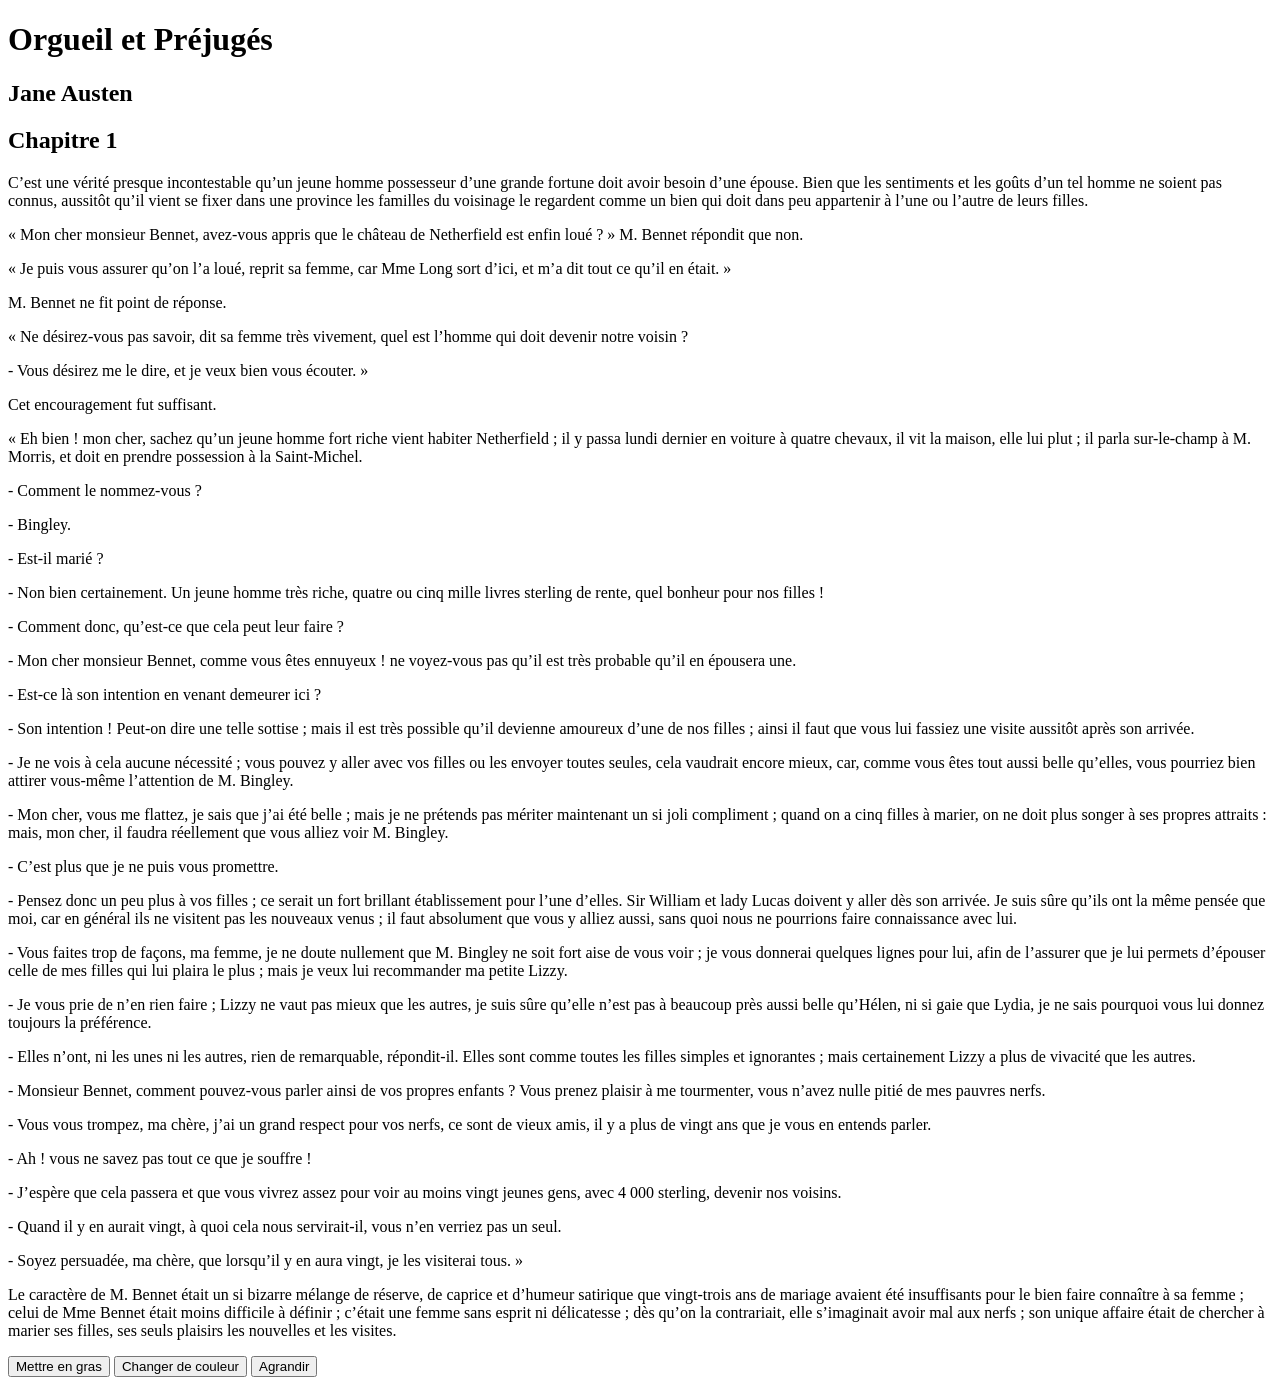
<file: Exercice-2/index.html>
<!DOCTYPE html>
<html lang="fr" dir="ltr">
<head>
  <meta charset="utf-8" />
  <title>Exercice 2</title>
</head>
<body>
  <h1>Orgueil et Préjugés</h1>
  <h2>Jane Austen</h2>
  <h2>Chapitre 1</h2>
  <div>
    <p>C’est une vérité presque incontestable qu’un jeune homme possesseur d’une grande fortune doit avoir besoin d’une épouse. Bien que les sentiments et les goûts d’un tel homme ne soient pas connus, aussitôt qu’il vient se fixer dans une province les familles du voisinage le regardent comme un bien qui doit dans peu appartenir à l’une ou l’autre de leurs filles.</p>
    <p>« Mon cher monsieur Bennet, avez-vous appris que le château de Netherfield est enfin loué ? » M. Bennet répondit que non.</p>
    <p>« Je puis vous assurer qu’on l’a loué, reprit sa femme, car Mme Long sort d’ici, et m’a dit tout ce qu’il en était. »</p>
    <p>M. Bennet ne fit point de réponse.</p>
    <p>« Ne désirez-vous pas savoir, dit sa femme très vivement, quel est l’homme qui doit devenir notre voisin ?</p>
    <p>- Vous désirez me le dire, et je veux bien vous écouter. »</p>
    <p>Cet encouragement fut suffisant.</p>
    <p>« Eh bien ! mon cher, sachez qu’un jeune homme fort riche vient habiter Netherfield ; il y passa lundi dernier en voiture à quatre chevaux, il vit la maison, elle lui plut ; il parla sur-le-champ à M. Morris, et doit en prendre possession à la Saint-Michel.</p>
    <p>- Comment le nommez-vous ?</p>
    <p>- Bingley.</p>
    <p>- Est-il marié ?</p>
    <p>- Non bien certainement. Un jeune homme très riche, quatre ou cinq mille livres sterling de rente, quel bonheur pour nos filles !</p>
    <p>- Comment donc, qu’est-ce que cela peut leur faire ?</p>
    <p>- Mon cher monsieur Bennet, comme vous êtes ennuyeux ! ne voyez-vous pas qu’il est très probable qu’il en épousera une.</p>
    <p>- Est-ce là son intention en venant demeurer ici ?</p>
    <p>- Son intention ! Peut-on dire une telle sottise ; mais il est très possible qu’il devienne amoureux d’une de nos filles ; ainsi il faut que vous lui fassiez une visite aussitôt après son arrivée.</p>
    <p>- Je ne vois à cela aucune nécessité ; vous pouvez y aller avec vos filles ou les envoyer toutes seules, cela vaudrait encore mieux, car, comme vous êtes tout aussi belle qu’elles, vous pourriez bien attirer vous-même l’attention de M. Bingley.</p>
    <p>- Mon cher, vous me flattez, je sais que j’ai été belle ; mais je ne prétends pas mériter maintenant un si joli compliment ; quand on a cinq filles à marier, on ne doit plus songer à ses propres attraits : mais, mon cher, il faudra réellement que vous alliez voir M. Bingley.</p>
    <p>- C’est plus que je ne puis vous promettre.</p>
    <p>- Pensez donc un peu plus à vos filles ; ce serait un fort brillant établissement pour l’une d’elles. Sir William et lady Lucas doivent y aller dès son arrivée. Je suis sûre qu’ils ont la même pensée que moi, car en général ils ne visitent pas les nouveaux venus ; il faut absolument que vous y alliez aussi, sans quoi nous ne pourrions faire connaissance avec lui.</p>
    <p>- Vous faites trop de façons, ma femme, je ne doute nullement que M. Bingley ne soit fort aise de vous voir ; je vous donnerai quelques lignes pour lui, afin de l’assurer que je lui permets d’épouser celle de mes filles qui lui plaira le plus ; mais je veux lui recommander ma petite Lizzy.</p>
    <p>- Je vous prie de n’en rien faire ; Lizzy ne vaut pas mieux que les autres, je suis sûre qu’elle n’est pas à beaucoup près aussi belle qu’Hélen, ni si gaie que Lydia, je ne sais pourquoi vous lui donnez toujours la préférence.</p>
    <p>- Elles n’ont, ni les unes ni les autres, rien de remarquable, répondit-il. Elles sont comme toutes les filles simples et ignorantes ; mais certainement Lizzy a plus de vivacité que les autres.</p>
    <p>- Monsieur Bennet, comment pouvez-vous parler ainsi de vos propres enfants ? Vous prenez plaisir à me tourmenter, vous n’avez nulle pitié de mes pauvres nerfs.</p>
    <p>- Vous vous trompez, ma chère, j’ai un grand respect pour vos nerfs, ce sont de vieux amis, il y a plus de vingt ans que je vous en entends parler.</p>
    <p>- Ah ! vous ne savez pas tout ce que je souffre !</p>
    <p>- J’espère que cela passera et que vous vivrez assez pour voir au moins vingt jeunes gens, avec 4 000 sterling, devenir nos voisins.</p>
    <p>- Quand il y en aurait vingt, à quoi cela nous servirait-il, vous n’en verriez pas un seul.</p>
    <p>- Soyez persuadée, ma chère, que lorsqu’il y en aura vingt, je les visiterai tous. »</p>
    <p>Le caractère de M. Bennet était un si bizarre mélange de réserve, de caprice et d’humeur satirique que vingt-trois ans de mariage avaient été insuffisants pour le bien faire connaître à sa femme ; celui de Mme Bennet était moins difficile à définir ; c’était une femme sans esprit ni délicatesse ; dès qu’on la contrariait, elle s’imaginait avoir mal aux nerfs ; son unique affaire était de chercher à marier ses filles, ses seuls plaisirs les nouvelles et les visites.</p>
  </div>
  <button>Mettre en gras</button>
  <button>Changer de couleur</button>
  <button>Agrandir</button>
</body>
</html>
</file>
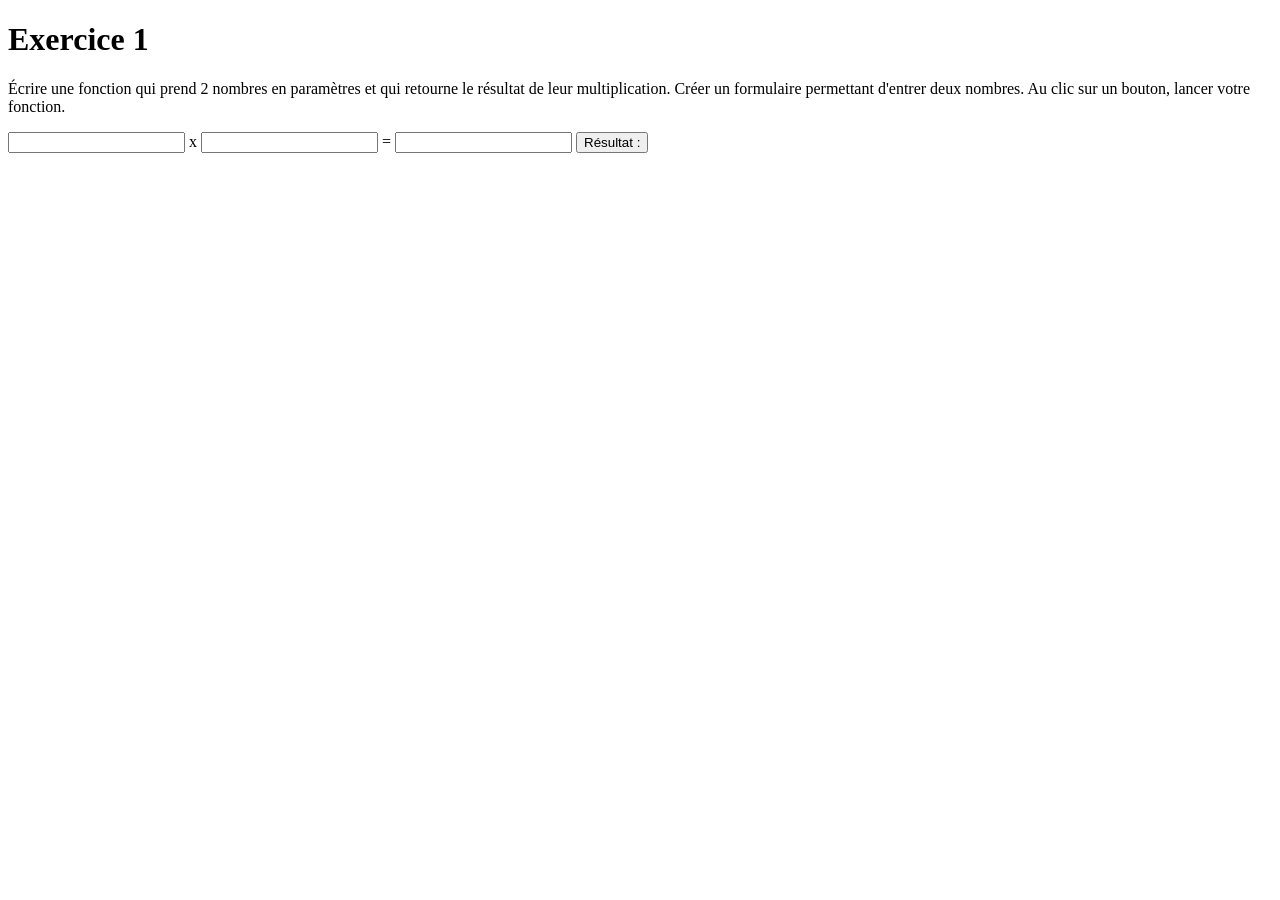
<file: Exo1/index.html>
<!DOCTYPE html>
<html lang="fr">

<head>
    <meta charset="UTF-8">
    <meta name="viewport" content="width=device-width, initial-scale=1.0">
    <title>Partie 7 Exercice 1</title>
</head>

<body>
    <h1>Exercice 1</h1>
    <p>Écrire une fonction qui prend 2 nombres en paramètres et qui retourne le résultat de leur multiplication.

        Créer un formulaire permettant d'entrer deux nombres. Au clic sur un bouton, lancer votre fonction.</p>
    <div>
        <form action="">
            <input type="number" id="firstNumber"> x
            <input type="number" id="secondNumber"> =
            <input type="number" id="answer" readonly="readonly">
            <button id="myButton" type="button">Résultat :</button>
        </form>
    </div>
    <script>
        let firstNumber = document.getElementById("firstNumber");
        let secondNumber = document.getElementById("secondNumber");
        let answer = document.getElementById("answer");
        let button = document.getElementById("myButton");

        function numMultiplication(){
            answer.value = (firstNumber.value * secondNumber.value).toString();
        }

        button.addEventListener("click" , numMultiplication);
    </script>
</body>

</html>
</file>
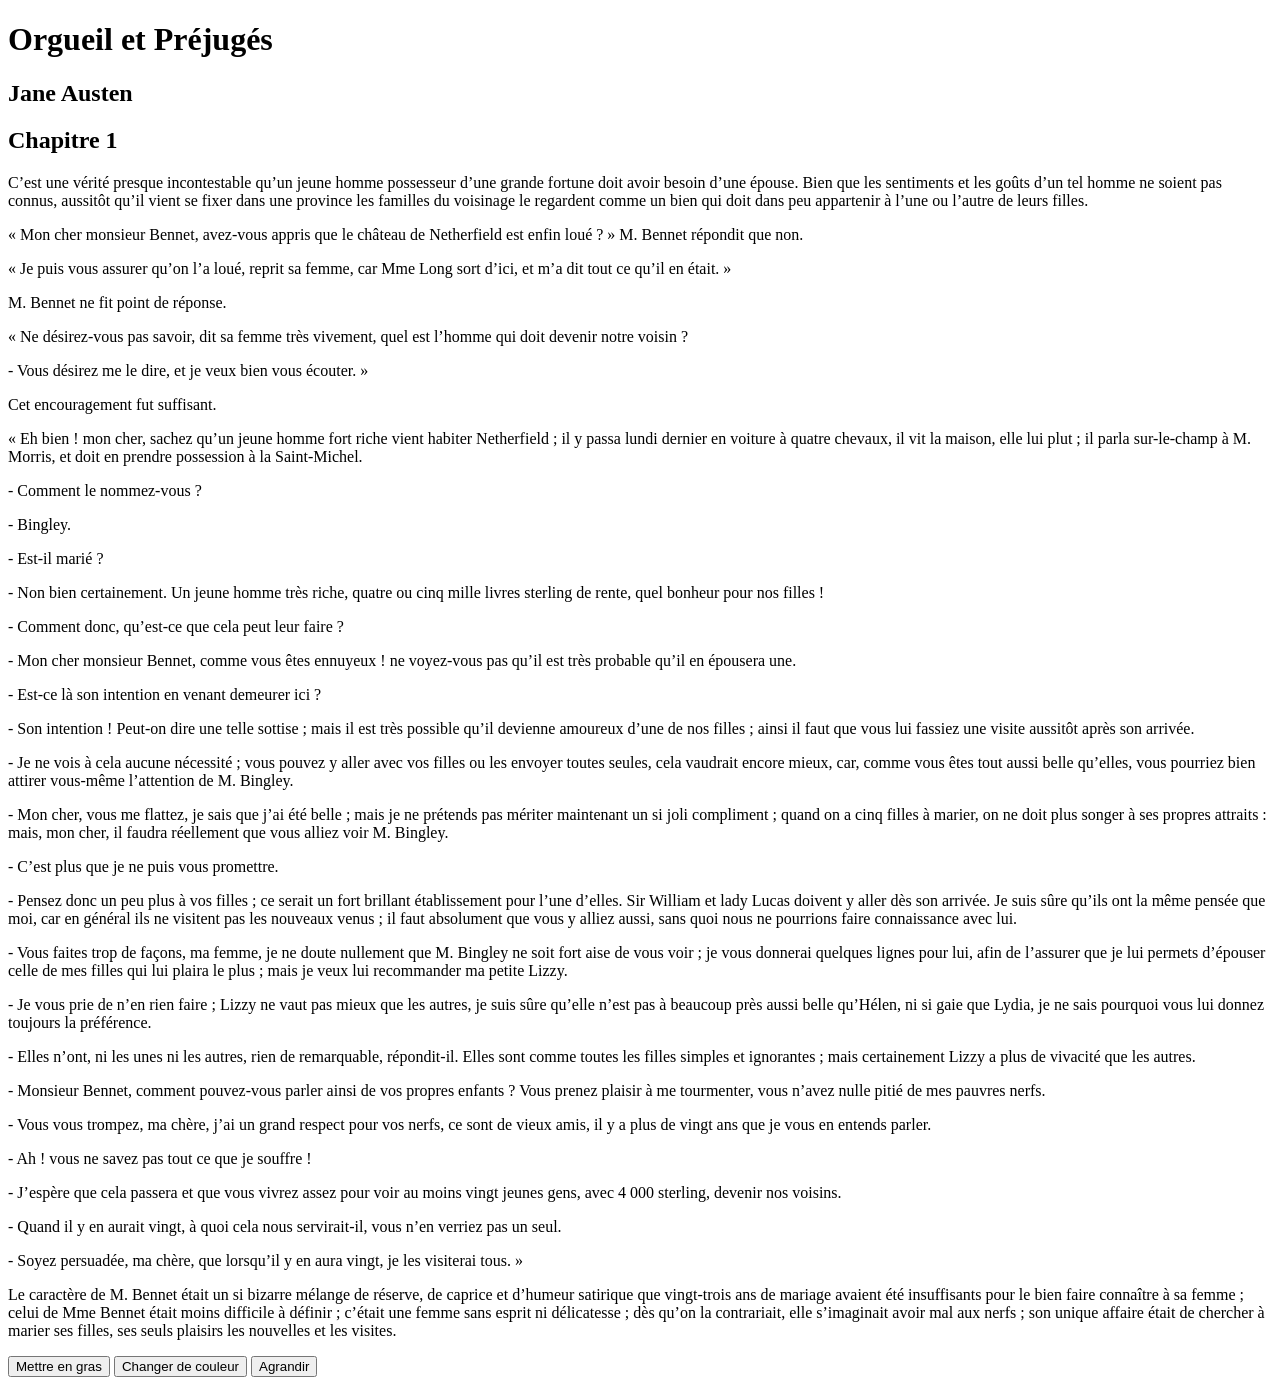
<file: Exo2/index.html>
<!DOCTYPE html>
<html lang="fr" dir="ltr">
<head>
  <meta charset="utf-8" />
  <title>Exercice 2</title>
</head>
<body>
  <h1>Orgueil et Préjugés</h1>
  <h2>Jane Austen</h2>
  <h2>Chapitre 1</h2>
  <div id="textToChange">
    <p>C’est une vérité presque incontestable qu’un jeune homme possesseur d’une grande fortune doit avoir besoin d’une épouse. Bien que les sentiments et les goûts d’un tel homme ne soient pas connus, aussitôt qu’il vient se fixer dans une province les familles du voisinage le regardent comme un bien qui doit dans peu appartenir à l’une ou l’autre de leurs filles.</p>
    <p>« Mon cher monsieur Bennet, avez-vous appris que le château de Netherfield est enfin loué ? » M. Bennet répondit que non.</p>
    <p>« Je puis vous assurer qu’on l’a loué, reprit sa femme, car Mme Long sort d’ici, et m’a dit tout ce qu’il en était. »</p>
    <p>M. Bennet ne fit point de réponse.</p>
    <p>« Ne désirez-vous pas savoir, dit sa femme très vivement, quel est l’homme qui doit devenir notre voisin ?</p>
    <p>- Vous désirez me le dire, et je veux bien vous écouter. »</p>
    <p>Cet encouragement fut suffisant.</p>
    <p>« Eh bien ! mon cher, sachez qu’un jeune homme fort riche vient habiter Netherfield ; il y passa lundi dernier en voiture à quatre chevaux, il vit la maison, elle lui plut ; il parla sur-le-champ à M. Morris, et doit en prendre possession à la Saint-Michel.</p>
    <p>- Comment le nommez-vous ?</p>
    <p>- Bingley.</p>
    <p>- Est-il marié ?</p>
    <p>- Non bien certainement. Un jeune homme très riche, quatre ou cinq mille livres sterling de rente, quel bonheur pour nos filles !</p>
    <p>- Comment donc, qu’est-ce que cela peut leur faire ?</p>
    <p>- Mon cher monsieur Bennet, comme vous êtes ennuyeux ! ne voyez-vous pas qu’il est très probable qu’il en épousera une.</p>
    <p>- Est-ce là son intention en venant demeurer ici ?</p>
    <p>- Son intention ! Peut-on dire une telle sottise ; mais il est très possible qu’il devienne amoureux d’une de nos filles ; ainsi il faut que vous lui fassiez une visite aussitôt après son arrivée.</p>
    <p>- Je ne vois à cela aucune nécessité ; vous pouvez y aller avec vos filles ou les envoyer toutes seules, cela vaudrait encore mieux, car, comme vous êtes tout aussi belle qu’elles, vous pourriez bien attirer vous-même l’attention de M. Bingley.</p>
    <p>- Mon cher, vous me flattez, je sais que j’ai été belle ; mais je ne prétends pas mériter maintenant un si joli compliment ; quand on a cinq filles à marier, on ne doit plus songer à ses propres attraits : mais, mon cher, il faudra réellement que vous alliez voir M. Bingley.</p>
    <p>- C’est plus que je ne puis vous promettre.</p>
    <p>- Pensez donc un peu plus à vos filles ; ce serait un fort brillant établissement pour l’une d’elles. Sir William et lady Lucas doivent y aller dès son arrivée. Je suis sûre qu’ils ont la même pensée que moi, car en général ils ne visitent pas les nouveaux venus ; il faut absolument que vous y alliez aussi, sans quoi nous ne pourrions faire connaissance avec lui.</p>
    <p>- Vous faites trop de façons, ma femme, je ne doute nullement que M. Bingley ne soit fort aise de vous voir ; je vous donnerai quelques lignes pour lui, afin de l’assurer que je lui permets d’épouser celle de mes filles qui lui plaira le plus ; mais je veux lui recommander ma petite Lizzy.</p>
    <p>- Je vous prie de n’en rien faire ; Lizzy ne vaut pas mieux que les autres, je suis sûre qu’elle n’est pas à beaucoup près aussi belle qu’Hélen, ni si gaie que Lydia, je ne sais pourquoi vous lui donnez toujours la préférence.</p>
    <p>- Elles n’ont, ni les unes ni les autres, rien de remarquable, répondit-il. Elles sont comme toutes les filles simples et ignorantes ; mais certainement Lizzy a plus de vivacité que les autres.</p>
    <p>- Monsieur Bennet, comment pouvez-vous parler ainsi de vos propres enfants ? Vous prenez plaisir à me tourmenter, vous n’avez nulle pitié de mes pauvres nerfs.</p>
    <p>- Vous vous trompez, ma chère, j’ai un grand respect pour vos nerfs, ce sont de vieux amis, il y a plus de vingt ans que je vous en entends parler.</p>
    <p>- Ah ! vous ne savez pas tout ce que je souffre !</p>
    <p>- J’espère que cela passera et que vous vivrez assez pour voir au moins vingt jeunes gens, avec 4 000 sterling, devenir nos voisins.</p>
    <p>- Quand il y en aurait vingt, à quoi cela nous servirait-il, vous n’en verriez pas un seul.</p>
    <p>- Soyez persuadée, ma chère, que lorsqu’il y en aura vingt, je les visiterai tous. »</p>
    <p>Le caractère de M. Bennet était un si bizarre mélange de réserve, de caprice et d’humeur satirique que vingt-trois ans de mariage avaient été insuffisants pour le bien faire connaître à sa femme ; celui de Mme Bennet était moins difficile à définir ; c’était une femme sans esprit ni délicatesse ; dès qu’on la contrariait, elle s’imaginait avoir mal aux nerfs ; son unique affaire était de chercher à marier ses filles, ses seuls plaisirs les nouvelles et les visites.</p>
  </div>
  <button id="boldText">Mettre en gras</button>
  <button id="colorText">Changer de couleur</button>
  <button id="sizeText">Agrandir</button>

  <script>
let bold = document.getElementById('boldText');
let color = document.getElementById('colorText');
let size = document.getElementById('sizeText');
let text = document.getElementById('textToChange');
bold.addEventListener('click', clickToBold)
color.addEventListener('click', colorToChange)
size.addEventListener('click' , sizeToChange)

function clickToBold(){
  if (text.style.fontWeight == 'bold'){
    text.style.fontWeight = '';
  } else {
    text.style.fontWeight = 'bold'
  };
}

function colorToChange(){
  if (text.style.color == 'purple'){
    text.style.color = 'black'
  } else {
    text.style.color = 'purple'
  };
}

function sizeToChange(){
  if (text.style.fontSize == '150%'){
    text.style.fontSize = ''
  } else {
    text.style.fontSize = '150%'
  };
}

  </script>
</body>
</html>
</file>
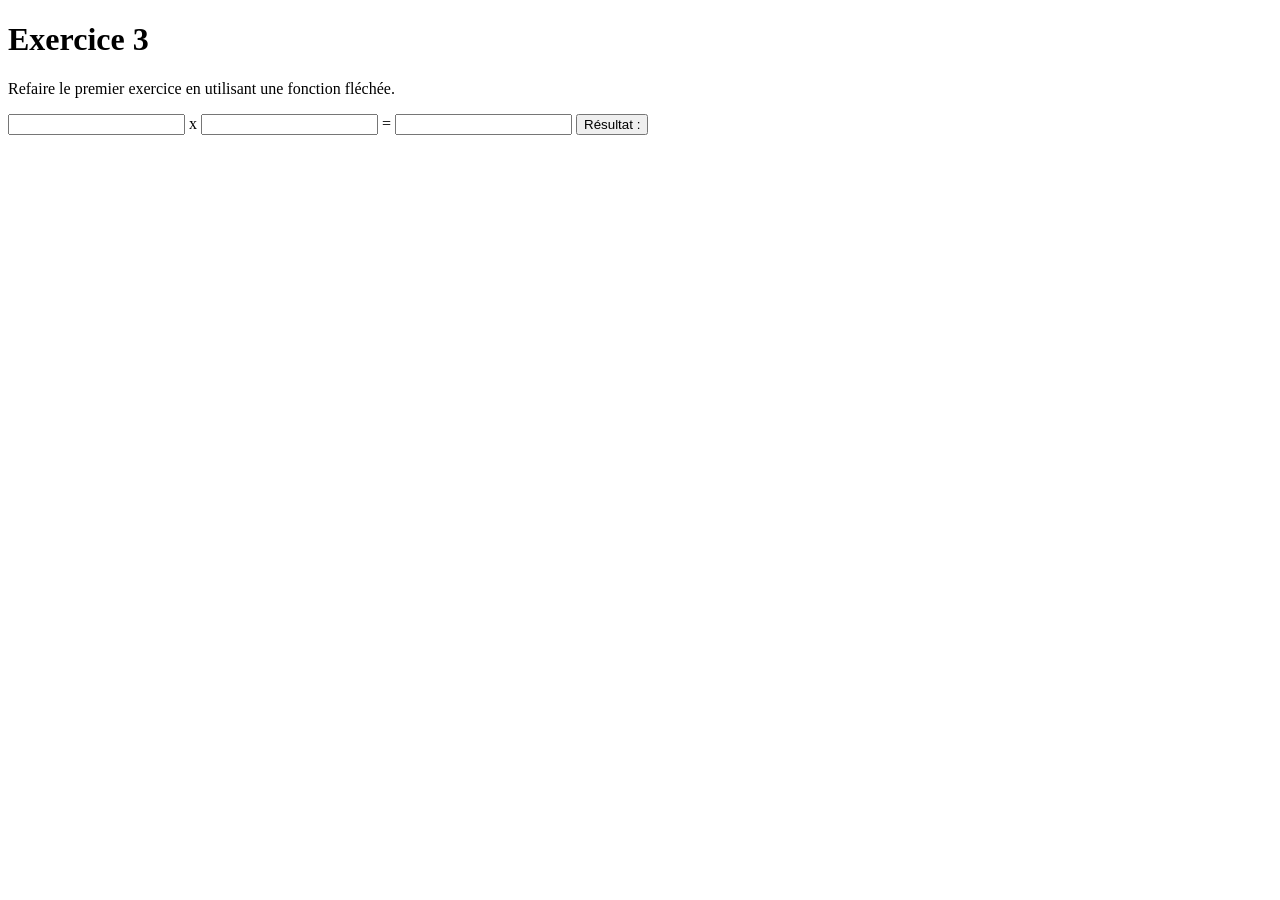
<file: Exo3/index.html>
<!DOCTYPE html>
<html lang="fr">

<head>
    <meta charset="UTF-8">
    <meta name="viewport" content="width=device-width, initial-scale=1.0">
    <title>Partie 7 Exercice 3</title>
</head>

<body>
    <h1>Exercice 3</h1>
    <p>Refaire le premier exercice en utilisant une fonction fléchée.</p>
    <div>
        <form action="">
            <input type="number" id="firstNumber"> x
            <input type="number" id="secondNumber"> =
            <input type="number" id="answer" readonly>
            <button id="myButton" type="button">Résultat :</button>
        </form>
    </div>
    <script>
        let firstNumber = document.getElementById("firstNumber");
        let secondNumber = document.getElementById("secondNumber");
        let answer = document.getElementById("answer");
        let button = document.getElementById("myButton");

        // function numMultiplication(firstNumber, secondNumber) {
        //    return answer.value = (firstNumber * secondNumber);
        // }

        let numMultiplication = (firstNumber, secondNumber) => answer.value = (firstNumber * secondNumber);

        button.addEventListener("click", function () {
            numMultiplication(firstNumber.value, secondNumber.value);
        })

        const array1 = ['a', 'b', 'c'];

        // array1.forEach(element => console.log(element));

        // expected output: "a"
        // expected output: "b"
        // expected output: "c"

        array1.forEach(function(element){
            return console.log(element);
        })
    </script>
</body>

</html>
</file>
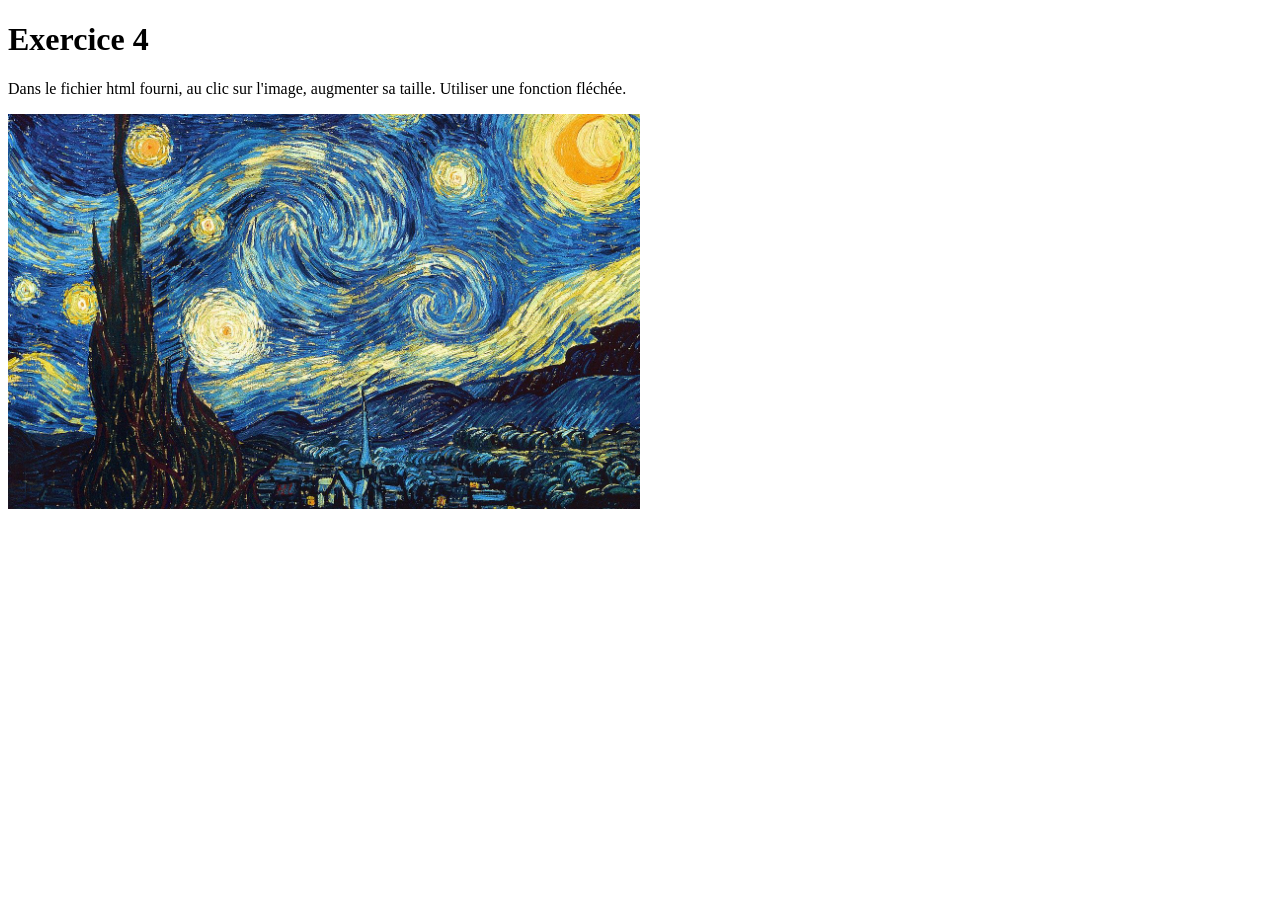
<file: Exo4/index.html>
<!DOCTYPE html>
<html lang="fr" dir="ltr">

<head>
  <meta charset="utf-8" />
  <title>Exercice 4</title>
  <link rel="stylesheet" href="assets/css/style.css" />
</head>

<body>
  <h1>Exercice 4</h1>
  <p>Dans le fichier html fourni, au clic sur l'image, augmenter sa taille. Utiliser une fonction fléchée. </p>
  <img src="assets/img/la-nuit-etoilee.jpg" alt="La nuit étoilée - V. VAN GOGH" />
  <script>
    let img = document.querySelector("img")
    img.addEventListener("click", () => {img.style.width = "100%"; img.style.border = "2px solid black";})

    // img.addEventListener("click", function(){
    //   return img.style.width = "100%";
    // })
  </script>
</body>

</html>
</file>
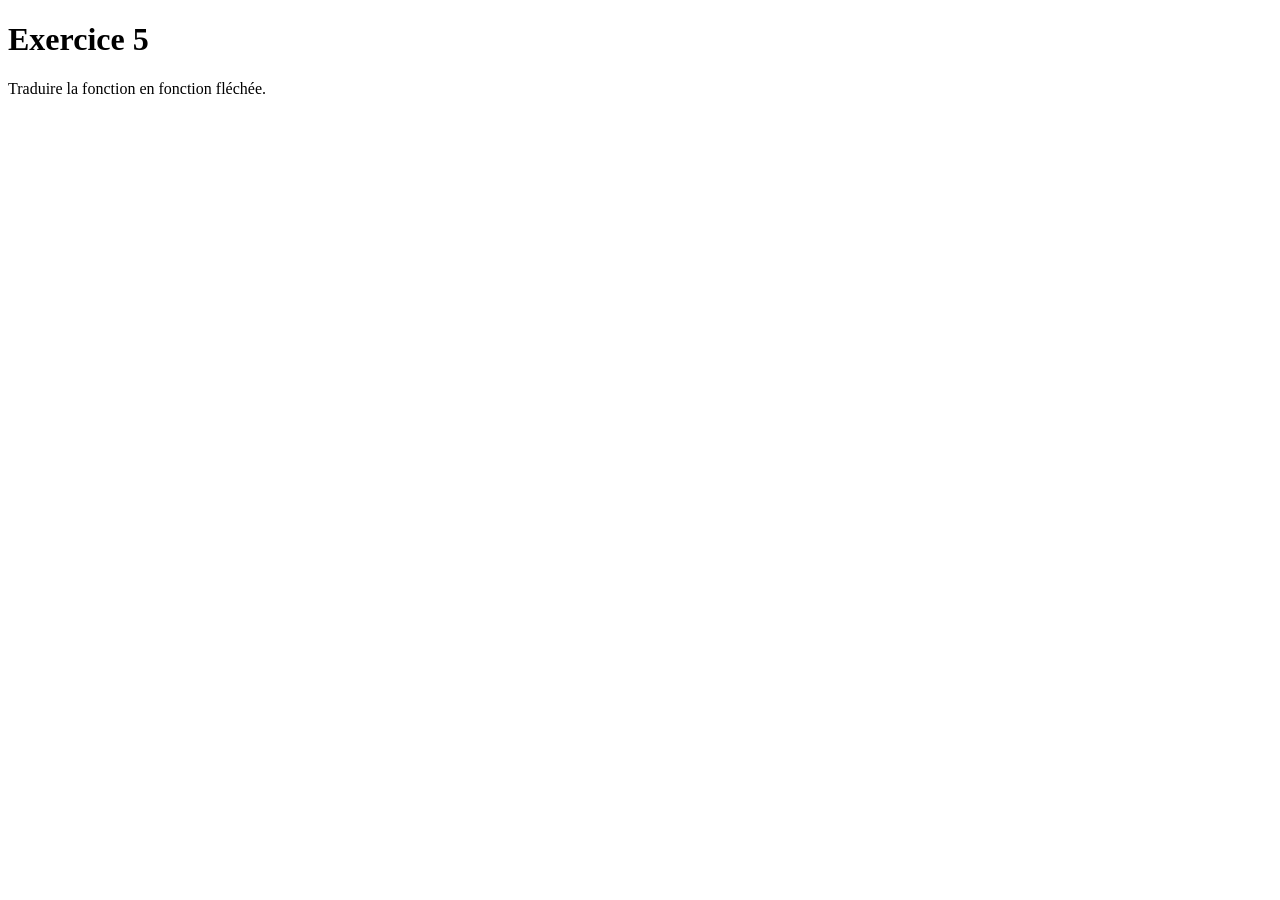
<file: Exo5/index.html>
<!DOCTYPE html>
<html lang="fr">

<head>
    <meta charset="UTF-8">
    <meta name="viewport" content="width=device-width, initial-scale=1.0">
    <title>Partie 7 Exercice 5</title>
</head>

<body>
    <h1>Exercice 5</h1>
    <p>Traduire la fonction en fonction fléchée.</p>

    <script>
        let stringLength;
        let getStringLength = string => stringLength = string.length === 1 ? `La chaîne contient qu'un seul caractère` : `La chaîne contient ${string.length} caractères`;

        // let getStringLength = string =>  {
        //     let stringLength;
        //     if (string.length === 1) {
        //         stringLength = 'La chaîne contient qu\'un seul caractère';
        //     } else {
        //         stringLength = `La chaîne contient ${string.length} caractères`;
        //     }
        //     return stringLength;
        // }
        
        // function getStringLength(string) {
        //     let stringLength;
        //     if (string.length === 1) {
        //         stringLength = 'La chaîne contient qu\'un seul caractère';
        //     } else {
        //         stringLength = 'La chaîne contient ${string.length} caractères';
        //     }
        //     return stringLength;
        // }

        getStringLength('Tristan');
        console.log(stringLength);


    </script>
</body>

</html>
</file>
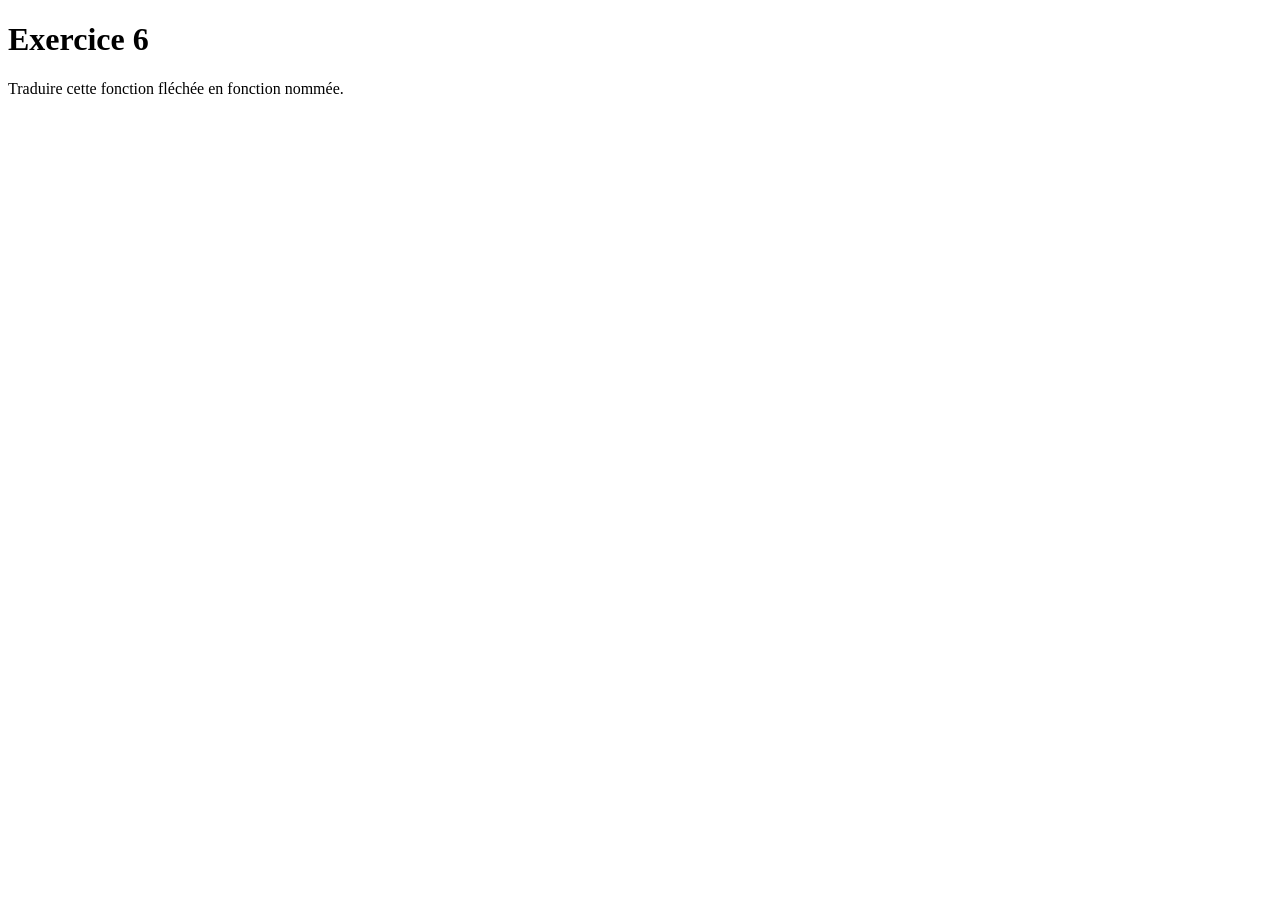
<file: Exo6/index.html>
<!DOCTYPE html>
<html lang="fr">
<head>
    <meta charset="UTF-8">
    <meta name="viewport" content="width=device-width, initial-scale=1.0">
    <title>Partie 7 Exercice 6</title>
</head>
<body>
    <h1>Exercice 6</h1>
    <p>Traduire cette fonction fléchée en fonction nommée.</p>

    <script>
// (name) => {
//     `Bonjour, ${name} ! Comment vas-tu ?`;
//   }


  function hello (name){
   return `Bonjour, ${name} ! Comment vas-tu ?`;
  }
  
  console.log(hello('Tristan'));
    </script>
</body>
</html>
</file>
<file: Exo4/assets/css/style.css>
img{
  width: 50%;
}
</file>
